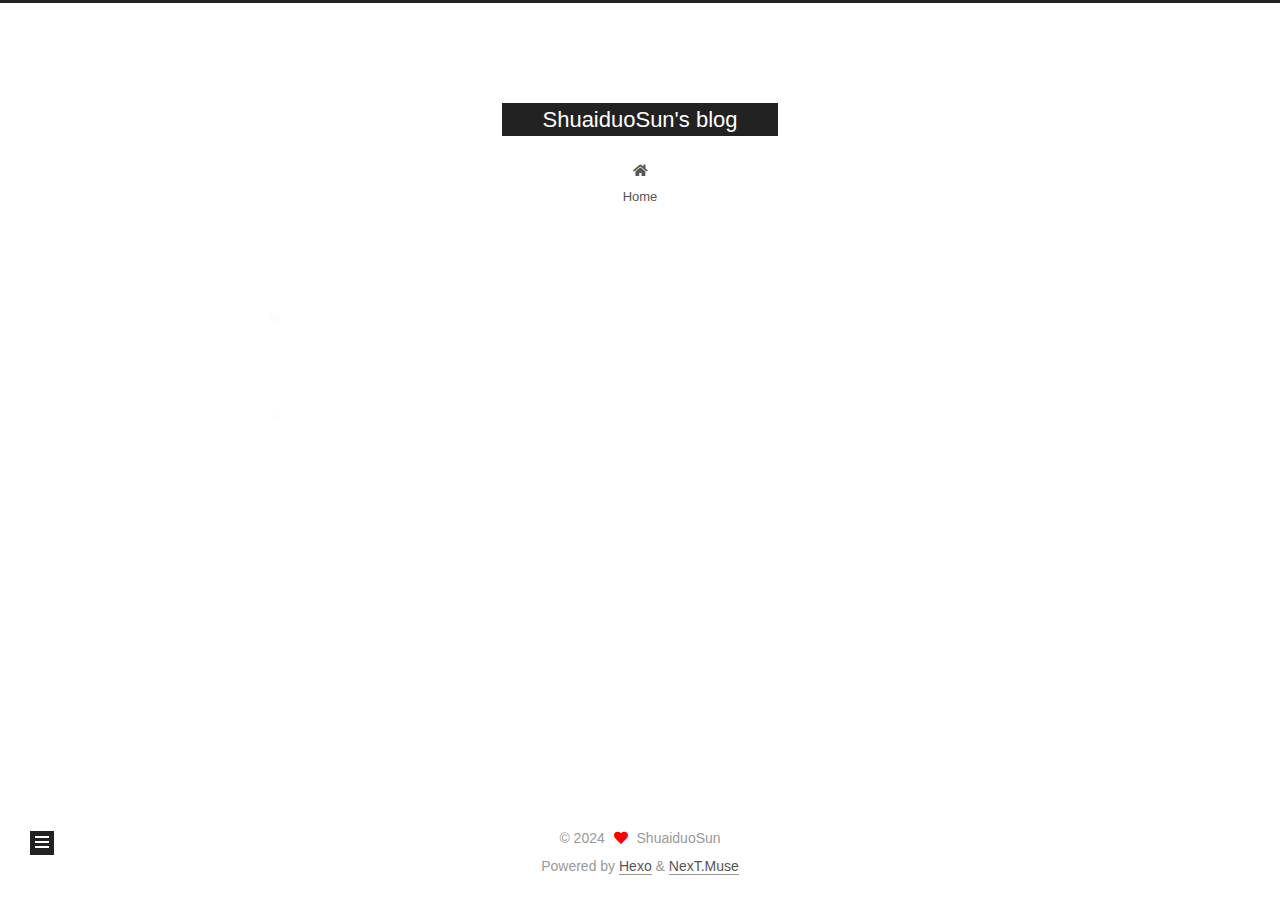
<file: archives/index.html>
<!DOCTYPE html>
<html lang="en">
<head>
  <meta charset="UTF-8">
<meta name="viewport" content="width=device-width, initial-scale=1, maximum-scale=2">
<meta name="theme-color" content="#222">
<meta name="generator" content="Hexo 7.2.0">
  <link rel="apple-touch-icon" sizes="180x180" href="/images/apple-touch-icon-next.png">
  <link rel="icon" type="image/png" sizes="32x32" href="/images/favicon-32x32-next.png">
  <link rel="icon" type="image/png" sizes="16x16" href="/images/favicon-16x16-next.png">
  <link rel="mask-icon" href="/images/logo.svg" color="#222">

<link rel="stylesheet" href="/css/main.css">


<link rel="stylesheet" href="/lib/font-awesome/css/all.min.css">

<script id="hexo-configurations">
    var NexT = window.NexT || {};
    var CONFIG = {"hostname":"example.com","root":"/","scheme":"Muse","version":"7.8.0","exturl":false,"sidebar":{"position":"left","display":"post","padding":18,"offset":12,"onmobile":false},"copycode":{"enable":false,"show_result":false,"style":null},"back2top":{"enable":true,"sidebar":false,"scrollpercent":false},"bookmark":{"enable":false,"color":"#222","save":"auto"},"fancybox":false,"mediumzoom":false,"lazyload":false,"pangu":false,"comments":{"style":"tabs","active":null,"storage":true,"lazyload":false,"nav":null},"algolia":{"hits":{"per_page":10},"labels":{"input_placeholder":"Search for Posts","hits_empty":"We didn't find any results for the search: ${query}","hits_stats":"${hits} results found in ${time} ms"}},"localsearch":{"enable":false,"trigger":"auto","top_n_per_article":1,"unescape":false,"preload":false},"motion":{"enable":true,"async":false,"transition":{"post_block":"fadeIn","post_header":"slideDownIn","post_body":"slideDownIn","coll_header":"slideLeftIn","sidebar":"slideUpIn"}}};
  </script>

  <meta property="og:type" content="website">
<meta property="og:title" content="ShuaiduoSun&#39;s blog">
<meta property="og:url" content="http://example.com/archives/index.html">
<meta property="og:site_name" content="ShuaiduoSun&#39;s blog">
<meta property="og:locale" content="en_US">
<meta property="article:author" content="ShuaiduoSun">
<meta name="twitter:card" content="summary">

<link rel="canonical" href="http://example.com/archives/">


<script id="page-configurations">
  // https://hexo.io/docs/variables.html
  CONFIG.page = {
    sidebar: "",
    isHome : false,
    isPost : false,
    lang   : 'en'
  };
</script>

  <title>Archive | ShuaiduoSun's blog</title>
  






  <noscript>
  <style>
  .use-motion .brand,
  .use-motion .menu-item,
  .sidebar-inner,
  .use-motion .post-block,
  .use-motion .pagination,
  .use-motion .comments,
  .use-motion .post-header,
  .use-motion .post-body,
  .use-motion .collection-header { opacity: initial; }

  .use-motion .site-title,
  .use-motion .site-subtitle {
    opacity: initial;
    top: initial;
  }

  .use-motion .logo-line-before i { left: initial; }
  .use-motion .logo-line-after i { right: initial; }
  </style>
</noscript>

</head>

<body itemscope itemtype="http://schema.org/WebPage">
  <div class="container use-motion">
    <div class="headband"></div>

    <header class="header" itemscope itemtype="http://schema.org/WPHeader">
      <div class="header-inner"><div class="site-brand-container">
  <div class="site-nav-toggle">
    <div class="toggle" aria-label="Toggle navigation bar">
      <span class="toggle-line toggle-line-first"></span>
      <span class="toggle-line toggle-line-middle"></span>
      <span class="toggle-line toggle-line-last"></span>
    </div>
  </div>

  <div class="site-meta">

    <a href="/" class="brand" rel="start">
      <span class="logo-line-before"><i></i></span>
      <h1 class="site-title">ShuaiduoSun's blog</h1>
      <span class="logo-line-after"><i></i></span>
    </a>
  </div>

  <div class="site-nav-right">
    <div class="toggle popup-trigger">
    </div>
  </div>
</div>




<nav class="site-nav">
  <ul id="menu" class="main-menu menu">
        <li class="menu-item menu-item-home">

    <a href="/" rel="section"><i class="fa fa-home fa-fw"></i>Home</a>

  </li>
  </ul>
</nav>




</div>
    </header>

    
  <div class="back-to-top">
    <i class="fa fa-arrow-up"></i>
    <span>0%</span>
  </div>


    <main class="main">
      <div class="main-inner">
        <div class="content-wrap">
          

          <div class="content archive">
            

  
  
  
  <div class="post-block">
    <div class="posts-collapse">
      <div class="collection-title">
        <span class="collection-header">Um..! 1 post. Keep on posting.</span>
      </div>

      
    <div class="collection-year">
      <span class="collection-header">2024</span>
    </div>

  <article itemscope itemtype="http://schema.org/Article">
    <header class="post-header">

      <div class="post-meta">
        <time itemprop="dateCreated"
              datetime="2024-06-01T08:00:00+08:00"
              content="2024-06-01">
          06-01
        </time>
      </div>

      <div class="post-title">
          <a class="post-title-link" href="/2024/06/01/display/" itemprop="url">
            <span itemprop="name">Work Display</span>
          </a>
      </div>

    </header>
  </article>


    </div>
  </div>
  
  
  

  



          </div>
          

<script>
  window.addEventListener('tabs:register', () => {
    let { activeClass } = CONFIG.comments;
    if (CONFIG.comments.storage) {
      activeClass = localStorage.getItem('comments_active') || activeClass;
    }
    if (activeClass) {
      let activeTab = document.querySelector(`a[href="#comment-${activeClass}"]`);
      if (activeTab) {
        activeTab.click();
      }
    }
  });
  if (CONFIG.comments.storage) {
    window.addEventListener('tabs:click', event => {
      if (!event.target.matches('.tabs-comment .tab-content .tab-pane')) return;
      let commentClass = event.target.classList[1];
      localStorage.setItem('comments_active', commentClass);
    });
  }
</script>

        </div>
          
  
  <div class="toggle sidebar-toggle">
    <span class="toggle-line toggle-line-first"></span>
    <span class="toggle-line toggle-line-middle"></span>
    <span class="toggle-line toggle-line-last"></span>
  </div>

  <aside class="sidebar">
    <div class="sidebar-inner">

      <ul class="sidebar-nav motion-element">
        <li class="sidebar-nav-toc">
          Table of Contents
        </li>
        <li class="sidebar-nav-overview">
          Overview
        </li>
      </ul>

      <!--noindex-->
      <div class="post-toc-wrap sidebar-panel">
      </div>
      <!--/noindex-->

      <div class="site-overview-wrap sidebar-panel">
        <div class="site-author motion-element" itemprop="author" itemscope itemtype="http://schema.org/Person">
  <p class="site-author-name" itemprop="name">ShuaiduoSun</p>
  <div class="site-description" itemprop="description"></div>
</div>
<div class="site-state-wrap motion-element">
  <nav class="site-state">
      <div class="site-state-item site-state-posts">
          <a href="/archives">
          <span class="site-state-item-count">1</span>
          <span class="site-state-item-name">posts</span>
        </a>
      </div>
  </nav>
</div>



      </div>

    </div>
  </aside>
  <div id="sidebar-dimmer"></div>


      </div>
    </main>

    <footer class="footer">
      <div class="footer-inner">
        

        

<div class="copyright">
  
  &copy; 
  <span itemprop="copyrightYear">2024</span>
  <span class="with-love">
    <i class="fa fa-heart"></i>
  </span>
  <span class="author" itemprop="copyrightHolder">ShuaiduoSun</span>
</div>
  <div class="powered-by">Powered by <a href="https://hexo.io/" class="theme-link" rel="noopener" target="_blank">Hexo</a> & <a href="https://muse.theme-next.org/" class="theme-link" rel="noopener" target="_blank">NexT.Muse</a>
  </div>

        








      </div>
    </footer>
  </div>

  
  <script src="/lib/anime.min.js"></script>
  <script src="/lib/velocity/velocity.min.js"></script>
  <script src="/lib/velocity/velocity.ui.min.js"></script>

<script src="/js/utils.js"></script>

<script src="/js/motion.js"></script>


<script src="/js/schemes/muse.js"></script>


<script src="/js/next-boot.js"></script>




  















  

  

</body>
</html>
</file>
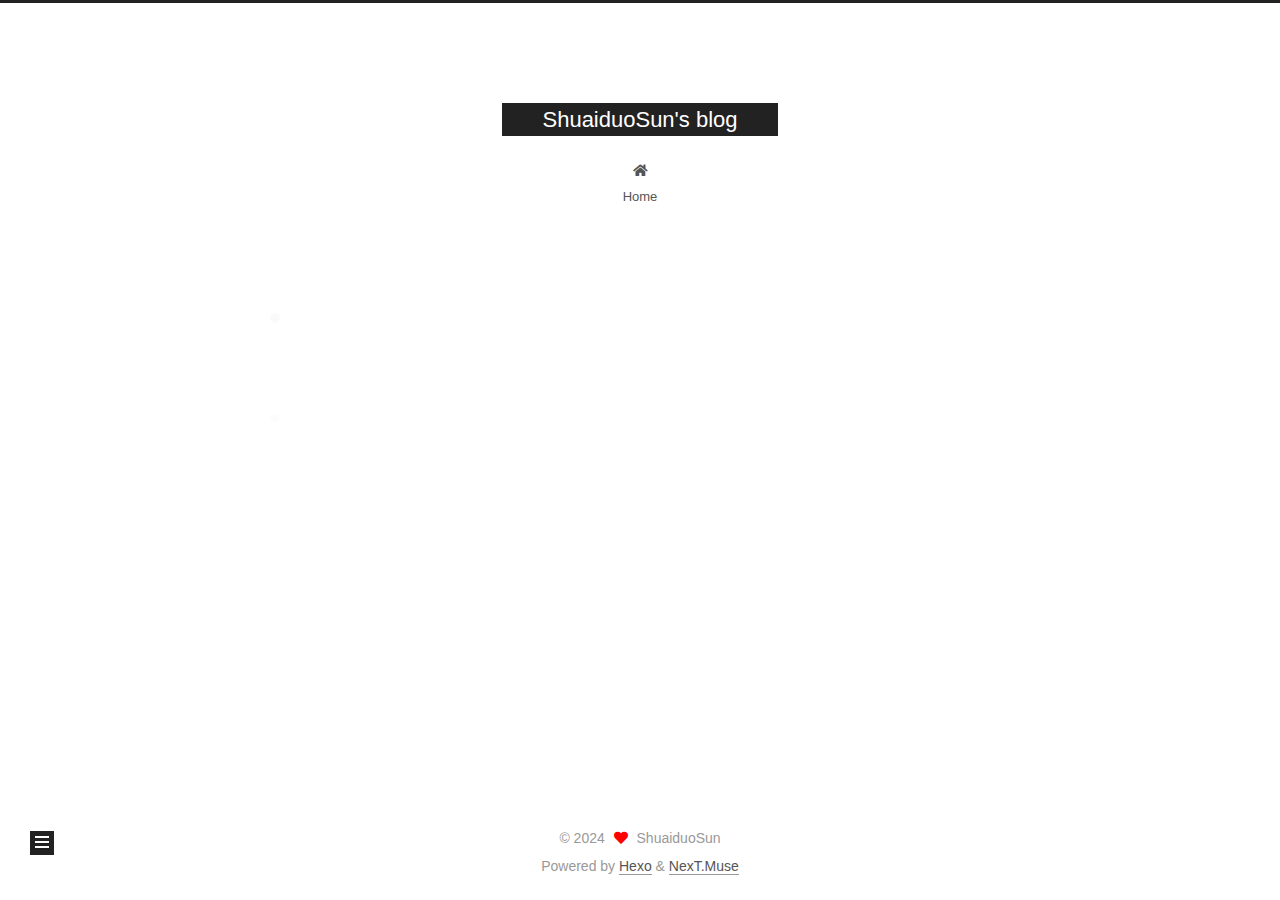
<file: archives/2024/index.html>
<!DOCTYPE html>
<html lang="en">
<head>
  <meta charset="UTF-8">
<meta name="viewport" content="width=device-width, initial-scale=1, maximum-scale=2">
<meta name="theme-color" content="#222">
<meta name="generator" content="Hexo 7.2.0">
  <link rel="apple-touch-icon" sizes="180x180" href="/images/apple-touch-icon-next.png">
  <link rel="icon" type="image/png" sizes="32x32" href="/images/favicon-32x32-next.png">
  <link rel="icon" type="image/png" sizes="16x16" href="/images/favicon-16x16-next.png">
  <link rel="mask-icon" href="/images/logo.svg" color="#222">

<link rel="stylesheet" href="/css/main.css">


<link rel="stylesheet" href="/lib/font-awesome/css/all.min.css">

<script id="hexo-configurations">
    var NexT = window.NexT || {};
    var CONFIG = {"hostname":"example.com","root":"/","scheme":"Muse","version":"7.8.0","exturl":false,"sidebar":{"position":"left","display":"post","padding":18,"offset":12,"onmobile":false},"copycode":{"enable":false,"show_result":false,"style":null},"back2top":{"enable":true,"sidebar":false,"scrollpercent":false},"bookmark":{"enable":false,"color":"#222","save":"auto"},"fancybox":false,"mediumzoom":false,"lazyload":false,"pangu":false,"comments":{"style":"tabs","active":null,"storage":true,"lazyload":false,"nav":null},"algolia":{"hits":{"per_page":10},"labels":{"input_placeholder":"Search for Posts","hits_empty":"We didn't find any results for the search: ${query}","hits_stats":"${hits} results found in ${time} ms"}},"localsearch":{"enable":false,"trigger":"auto","top_n_per_article":1,"unescape":false,"preload":false},"motion":{"enable":true,"async":false,"transition":{"post_block":"fadeIn","post_header":"slideDownIn","post_body":"slideDownIn","coll_header":"slideLeftIn","sidebar":"slideUpIn"}}};
  </script>

  <meta property="og:type" content="website">
<meta property="og:title" content="ShuaiduoSun&#39;s blog">
<meta property="og:url" content="http://example.com/archives/2024/index.html">
<meta property="og:site_name" content="ShuaiduoSun&#39;s blog">
<meta property="og:locale" content="en_US">
<meta property="article:author" content="ShuaiduoSun">
<meta name="twitter:card" content="summary">

<link rel="canonical" href="http://example.com/archives/2024/">


<script id="page-configurations">
  // https://hexo.io/docs/variables.html
  CONFIG.page = {
    sidebar: "",
    isHome : false,
    isPost : false,
    lang   : 'en'
  };
</script>

  <title>Archive | ShuaiduoSun's blog</title>
  






  <noscript>
  <style>
  .use-motion .brand,
  .use-motion .menu-item,
  .sidebar-inner,
  .use-motion .post-block,
  .use-motion .pagination,
  .use-motion .comments,
  .use-motion .post-header,
  .use-motion .post-body,
  .use-motion .collection-header { opacity: initial; }

  .use-motion .site-title,
  .use-motion .site-subtitle {
    opacity: initial;
    top: initial;
  }

  .use-motion .logo-line-before i { left: initial; }
  .use-motion .logo-line-after i { right: initial; }
  </style>
</noscript>

</head>

<body itemscope itemtype="http://schema.org/WebPage">
  <div class="container use-motion">
    <div class="headband"></div>

    <header class="header" itemscope itemtype="http://schema.org/WPHeader">
      <div class="header-inner"><div class="site-brand-container">
  <div class="site-nav-toggle">
    <div class="toggle" aria-label="Toggle navigation bar">
      <span class="toggle-line toggle-line-first"></span>
      <span class="toggle-line toggle-line-middle"></span>
      <span class="toggle-line toggle-line-last"></span>
    </div>
  </div>

  <div class="site-meta">

    <a href="/" class="brand" rel="start">
      <span class="logo-line-before"><i></i></span>
      <h1 class="site-title">ShuaiduoSun's blog</h1>
      <span class="logo-line-after"><i></i></span>
    </a>
  </div>

  <div class="site-nav-right">
    <div class="toggle popup-trigger">
    </div>
  </div>
</div>




<nav class="site-nav">
  <ul id="menu" class="main-menu menu">
        <li class="menu-item menu-item-home">

    <a href="/" rel="section"><i class="fa fa-home fa-fw"></i>Home</a>

  </li>
  </ul>
</nav>




</div>
    </header>

    
  <div class="back-to-top">
    <i class="fa fa-arrow-up"></i>
    <span>0%</span>
  </div>


    <main class="main">
      <div class="main-inner">
        <div class="content-wrap">
          

          <div class="content archive">
            

  
  
  
  <div class="post-block">
    <div class="posts-collapse">
      <div class="collection-title">
        <span class="collection-header">Um..! 1 post. Keep on posting.</span>
      </div>

      
    <div class="collection-year">
      <span class="collection-header">2024</span>
    </div>

  <article itemscope itemtype="http://schema.org/Article">
    <header class="post-header">

      <div class="post-meta">
        <time itemprop="dateCreated"
              datetime="2024-06-01T08:00:00+08:00"
              content="2024-06-01">
          06-01
        </time>
      </div>

      <div class="post-title">
          <a class="post-title-link" href="/2024/06/01/display/" itemprop="url">
            <span itemprop="name">Work Display</span>
          </a>
      </div>

    </header>
  </article>


    </div>
  </div>
  
  
  

  



          </div>
          

<script>
  window.addEventListener('tabs:register', () => {
    let { activeClass } = CONFIG.comments;
    if (CONFIG.comments.storage) {
      activeClass = localStorage.getItem('comments_active') || activeClass;
    }
    if (activeClass) {
      let activeTab = document.querySelector(`a[href="#comment-${activeClass}"]`);
      if (activeTab) {
        activeTab.click();
      }
    }
  });
  if (CONFIG.comments.storage) {
    window.addEventListener('tabs:click', event => {
      if (!event.target.matches('.tabs-comment .tab-content .tab-pane')) return;
      let commentClass = event.target.classList[1];
      localStorage.setItem('comments_active', commentClass);
    });
  }
</script>

        </div>
          
  
  <div class="toggle sidebar-toggle">
    <span class="toggle-line toggle-line-first"></span>
    <span class="toggle-line toggle-line-middle"></span>
    <span class="toggle-line toggle-line-last"></span>
  </div>

  <aside class="sidebar">
    <div class="sidebar-inner">

      <ul class="sidebar-nav motion-element">
        <li class="sidebar-nav-toc">
          Table of Contents
        </li>
        <li class="sidebar-nav-overview">
          Overview
        </li>
      </ul>

      <!--noindex-->
      <div class="post-toc-wrap sidebar-panel">
      </div>
      <!--/noindex-->

      <div class="site-overview-wrap sidebar-panel">
        <div class="site-author motion-element" itemprop="author" itemscope itemtype="http://schema.org/Person">
  <p class="site-author-name" itemprop="name">ShuaiduoSun</p>
  <div class="site-description" itemprop="description"></div>
</div>
<div class="site-state-wrap motion-element">
  <nav class="site-state">
      <div class="site-state-item site-state-posts">
          <a href="/archives">
          <span class="site-state-item-count">1</span>
          <span class="site-state-item-name">posts</span>
        </a>
      </div>
  </nav>
</div>



      </div>

    </div>
  </aside>
  <div id="sidebar-dimmer"></div>


      </div>
    </main>

    <footer class="footer">
      <div class="footer-inner">
        

        

<div class="copyright">
  
  &copy; 
  <span itemprop="copyrightYear">2024</span>
  <span class="with-love">
    <i class="fa fa-heart"></i>
  </span>
  <span class="author" itemprop="copyrightHolder">ShuaiduoSun</span>
</div>
  <div class="powered-by">Powered by <a href="https://hexo.io/" class="theme-link" rel="noopener" target="_blank">Hexo</a> & <a href="https://muse.theme-next.org/" class="theme-link" rel="noopener" target="_blank">NexT.Muse</a>
  </div>

        








      </div>
    </footer>
  </div>

  
  <script src="/lib/anime.min.js"></script>
  <script src="/lib/velocity/velocity.min.js"></script>
  <script src="/lib/velocity/velocity.ui.min.js"></script>

<script src="/js/utils.js"></script>

<script src="/js/motion.js"></script>


<script src="/js/schemes/muse.js"></script>


<script src="/js/next-boot.js"></script>




  















  

  

</body>
</html>
</file>
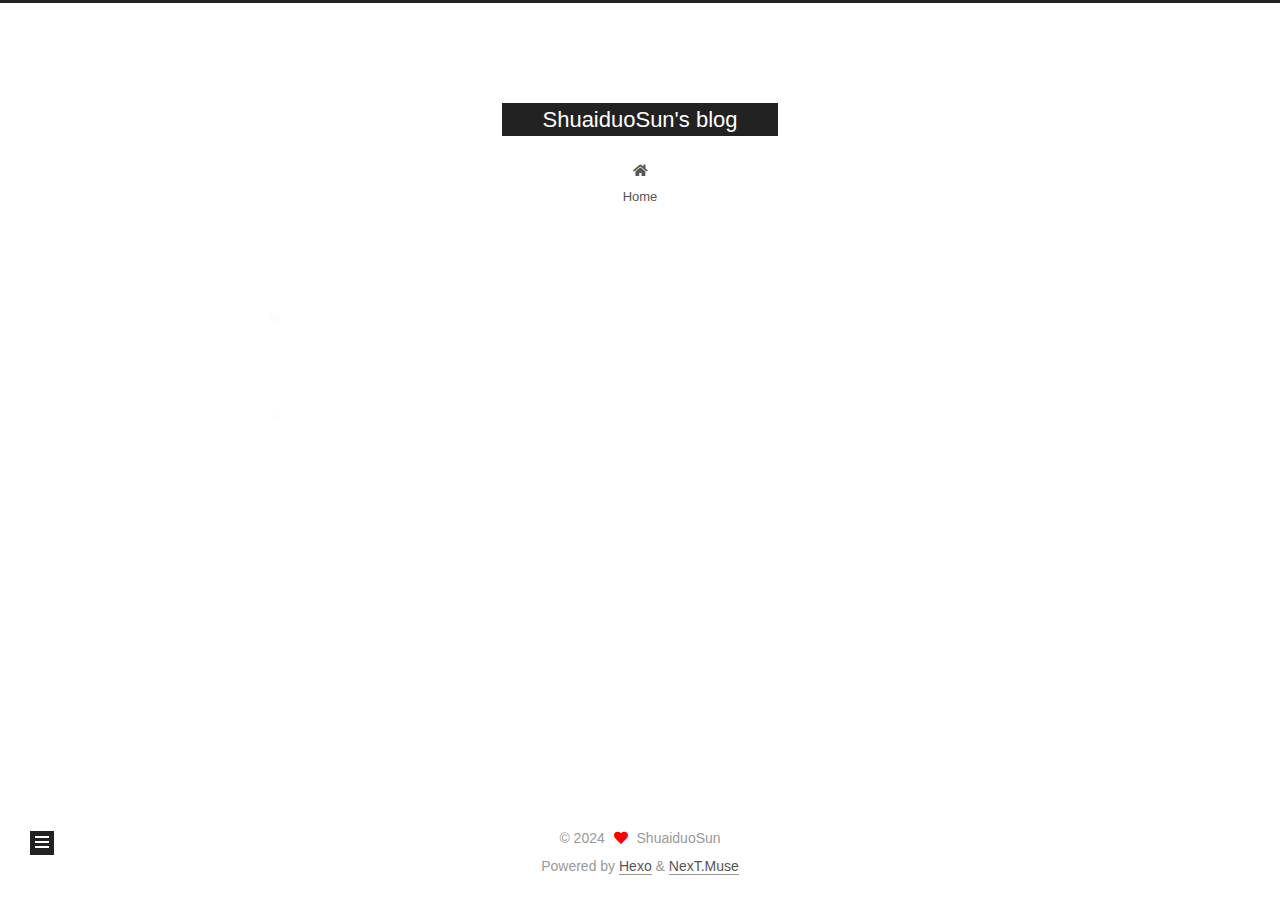
<file: archives/2024/06/index.html>
<!DOCTYPE html>
<html lang="en">
<head>
  <meta charset="UTF-8">
<meta name="viewport" content="width=device-width, initial-scale=1, maximum-scale=2">
<meta name="theme-color" content="#222">
<meta name="generator" content="Hexo 7.2.0">
  <link rel="apple-touch-icon" sizes="180x180" href="/images/apple-touch-icon-next.png">
  <link rel="icon" type="image/png" sizes="32x32" href="/images/favicon-32x32-next.png">
  <link rel="icon" type="image/png" sizes="16x16" href="/images/favicon-16x16-next.png">
  <link rel="mask-icon" href="/images/logo.svg" color="#222">

<link rel="stylesheet" href="/css/main.css">


<link rel="stylesheet" href="/lib/font-awesome/css/all.min.css">

<script id="hexo-configurations">
    var NexT = window.NexT || {};
    var CONFIG = {"hostname":"example.com","root":"/","scheme":"Muse","version":"7.8.0","exturl":false,"sidebar":{"position":"left","display":"post","padding":18,"offset":12,"onmobile":false},"copycode":{"enable":false,"show_result":false,"style":null},"back2top":{"enable":true,"sidebar":false,"scrollpercent":false},"bookmark":{"enable":false,"color":"#222","save":"auto"},"fancybox":false,"mediumzoom":false,"lazyload":false,"pangu":false,"comments":{"style":"tabs","active":null,"storage":true,"lazyload":false,"nav":null},"algolia":{"hits":{"per_page":10},"labels":{"input_placeholder":"Search for Posts","hits_empty":"We didn't find any results for the search: ${query}","hits_stats":"${hits} results found in ${time} ms"}},"localsearch":{"enable":false,"trigger":"auto","top_n_per_article":1,"unescape":false,"preload":false},"motion":{"enable":true,"async":false,"transition":{"post_block":"fadeIn","post_header":"slideDownIn","post_body":"slideDownIn","coll_header":"slideLeftIn","sidebar":"slideUpIn"}}};
  </script>

  <meta property="og:type" content="website">
<meta property="og:title" content="ShuaiduoSun&#39;s blog">
<meta property="og:url" content="http://example.com/archives/2024/06/index.html">
<meta property="og:site_name" content="ShuaiduoSun&#39;s blog">
<meta property="og:locale" content="en_US">
<meta property="article:author" content="ShuaiduoSun">
<meta name="twitter:card" content="summary">

<link rel="canonical" href="http://example.com/archives/2024/06/">


<script id="page-configurations">
  // https://hexo.io/docs/variables.html
  CONFIG.page = {
    sidebar: "",
    isHome : false,
    isPost : false,
    lang   : 'en'
  };
</script>

  <title>Archive | ShuaiduoSun's blog</title>
  






  <noscript>
  <style>
  .use-motion .brand,
  .use-motion .menu-item,
  .sidebar-inner,
  .use-motion .post-block,
  .use-motion .pagination,
  .use-motion .comments,
  .use-motion .post-header,
  .use-motion .post-body,
  .use-motion .collection-header { opacity: initial; }

  .use-motion .site-title,
  .use-motion .site-subtitle {
    opacity: initial;
    top: initial;
  }

  .use-motion .logo-line-before i { left: initial; }
  .use-motion .logo-line-after i { right: initial; }
  </style>
</noscript>

</head>

<body itemscope itemtype="http://schema.org/WebPage">
  <div class="container use-motion">
    <div class="headband"></div>

    <header class="header" itemscope itemtype="http://schema.org/WPHeader">
      <div class="header-inner"><div class="site-brand-container">
  <div class="site-nav-toggle">
    <div class="toggle" aria-label="Toggle navigation bar">
      <span class="toggle-line toggle-line-first"></span>
      <span class="toggle-line toggle-line-middle"></span>
      <span class="toggle-line toggle-line-last"></span>
    </div>
  </div>

  <div class="site-meta">

    <a href="/" class="brand" rel="start">
      <span class="logo-line-before"><i></i></span>
      <h1 class="site-title">ShuaiduoSun's blog</h1>
      <span class="logo-line-after"><i></i></span>
    </a>
  </div>

  <div class="site-nav-right">
    <div class="toggle popup-trigger">
    </div>
  </div>
</div>




<nav class="site-nav">
  <ul id="menu" class="main-menu menu">
        <li class="menu-item menu-item-home">

    <a href="/" rel="section"><i class="fa fa-home fa-fw"></i>Home</a>

  </li>
  </ul>
</nav>




</div>
    </header>

    
  <div class="back-to-top">
    <i class="fa fa-arrow-up"></i>
    <span>0%</span>
  </div>


    <main class="main">
      <div class="main-inner">
        <div class="content-wrap">
          

          <div class="content archive">
            

  
  
  
  <div class="post-block">
    <div class="posts-collapse">
      <div class="collection-title">
        <span class="collection-header">Um..! 1 post. Keep on posting.</span>
      </div>

      
    <div class="collection-year">
      <span class="collection-header">2024</span>
    </div>

  <article itemscope itemtype="http://schema.org/Article">
    <header class="post-header">

      <div class="post-meta">
        <time itemprop="dateCreated"
              datetime="2024-06-01T08:00:00+08:00"
              content="2024-06-01">
          06-01
        </time>
      </div>

      <div class="post-title">
          <a class="post-title-link" href="/2024/06/01/display/" itemprop="url">
            <span itemprop="name">Work Display</span>
          </a>
      </div>

    </header>
  </article>


    </div>
  </div>
  
  
  

  



          </div>
          

<script>
  window.addEventListener('tabs:register', () => {
    let { activeClass } = CONFIG.comments;
    if (CONFIG.comments.storage) {
      activeClass = localStorage.getItem('comments_active') || activeClass;
    }
    if (activeClass) {
      let activeTab = document.querySelector(`a[href="#comment-${activeClass}"]`);
      if (activeTab) {
        activeTab.click();
      }
    }
  });
  if (CONFIG.comments.storage) {
    window.addEventListener('tabs:click', event => {
      if (!event.target.matches('.tabs-comment .tab-content .tab-pane')) return;
      let commentClass = event.target.classList[1];
      localStorage.setItem('comments_active', commentClass);
    });
  }
</script>

        </div>
          
  
  <div class="toggle sidebar-toggle">
    <span class="toggle-line toggle-line-first"></span>
    <span class="toggle-line toggle-line-middle"></span>
    <span class="toggle-line toggle-line-last"></span>
  </div>

  <aside class="sidebar">
    <div class="sidebar-inner">

      <ul class="sidebar-nav motion-element">
        <li class="sidebar-nav-toc">
          Table of Contents
        </li>
        <li class="sidebar-nav-overview">
          Overview
        </li>
      </ul>

      <!--noindex-->
      <div class="post-toc-wrap sidebar-panel">
      </div>
      <!--/noindex-->

      <div class="site-overview-wrap sidebar-panel">
        <div class="site-author motion-element" itemprop="author" itemscope itemtype="http://schema.org/Person">
  <p class="site-author-name" itemprop="name">ShuaiduoSun</p>
  <div class="site-description" itemprop="description"></div>
</div>
<div class="site-state-wrap motion-element">
  <nav class="site-state">
      <div class="site-state-item site-state-posts">
          <a href="/archives">
          <span class="site-state-item-count">1</span>
          <span class="site-state-item-name">posts</span>
        </a>
      </div>
  </nav>
</div>



      </div>

    </div>
  </aside>
  <div id="sidebar-dimmer"></div>


      </div>
    </main>

    <footer class="footer">
      <div class="footer-inner">
        

        

<div class="copyright">
  
  &copy; 
  <span itemprop="copyrightYear">2024</span>
  <span class="with-love">
    <i class="fa fa-heart"></i>
  </span>
  <span class="author" itemprop="copyrightHolder">ShuaiduoSun</span>
</div>
  <div class="powered-by">Powered by <a href="https://hexo.io/" class="theme-link" rel="noopener" target="_blank">Hexo</a> & <a href="https://muse.theme-next.org/" class="theme-link" rel="noopener" target="_blank">NexT.Muse</a>
  </div>

        








      </div>
    </footer>
  </div>

  
  <script src="/lib/anime.min.js"></script>
  <script src="/lib/velocity/velocity.min.js"></script>
  <script src="/lib/velocity/velocity.ui.min.js"></script>

<script src="/js/utils.js"></script>

<script src="/js/motion.js"></script>


<script src="/js/schemes/muse.js"></script>


<script src="/js/next-boot.js"></script>




  















  

  

</body>
</html>
</file>
<file: css/main.css>
:root {
  --body-bg-color: #fff;
  --content-bg-color: #fff;
  --card-bg-color: #f5f5f5;
  --text-color: #555;
  --blockquote-color: #666;
  --link-color: #555;
  --link-hover-color: #222;
  --brand-color: #fff;
  --brand-hover-color: #fff;
  --table-row-odd-bg-color: #f9f9f9;
  --table-row-hover-bg-color: #f5f5f5;
  --menu-item-bg-color: #f5f5f5;
  --btn-default-bg: #222;
  --btn-default-color: #fff;
  --btn-default-border-color: #222;
  --btn-default-hover-bg: #fff;
  --btn-default-hover-color: #222;
  --btn-default-hover-border-color: #222;
}
html {
  line-height: 1.15; /* 1 */
  -webkit-text-size-adjust: 100%; /* 2 */
}
body {
  margin: 0;
}
main {
  display: block;
}
h1 {
  font-size: 2em;
  margin: 0.67em 0;
}
hr {
  box-sizing: content-box; /* 1 */
  height: 0; /* 1 */
  overflow: visible; /* 2 */
}
pre {
  font-family: monospace, monospace; /* 1 */
  font-size: 1em; /* 2 */
}
a {
  background: transparent;
}
abbr[title] {
  border-bottom: none; /* 1 */
  text-decoration: underline; /* 2 */
  text-decoration: underline dotted; /* 2 */
}
b,
strong {
  font-weight: bolder;
}
code,
kbd,
samp {
  font-family: monospace, monospace; /* 1 */
  font-size: 1em; /* 2 */
}
small {
  font-size: 80%;
}
sub,
sup {
  font-size: 75%;
  line-height: 0;
  position: relative;
  vertical-align: baseline;
}
sub {
  bottom: -0.25em;
}
sup {
  top: -0.5em;
}
img {
  border-style: none;
}
button,
input,
optgroup,
select,
textarea {
  font-family: inherit; /* 1 */
  font-size: 100%; /* 1 */
  line-height: 1.15; /* 1 */
  margin: 0; /* 2 */
}
button,
input {
/* 1 */
  overflow: visible;
}
button,
select {
/* 1 */
  text-transform: none;
}
button,
[type='button'],
[type='reset'],
[type='submit'] {
  -webkit-appearance: button;
}
button::-moz-focus-inner,
[type='button']::-moz-focus-inner,
[type='reset']::-moz-focus-inner,
[type='submit']::-moz-focus-inner {
  border-style: none;
  padding: 0;
}
button:-moz-focusring,
[type='button']:-moz-focusring,
[type='reset']:-moz-focusring,
[type='submit']:-moz-focusring {
  outline: 1px dotted ButtonText;
}
fieldset {
  padding: 0.35em 0.75em 0.625em;
}
legend {
  box-sizing: border-box; /* 1 */
  color: inherit; /* 2 */
  display: table; /* 1 */
  max-width: 100%; /* 1 */
  padding: 0; /* 3 */
  white-space: normal; /* 1 */
}
progress {
  vertical-align: baseline;
}
textarea {
  overflow: auto;
}
[type='checkbox'],
[type='radio'] {
  box-sizing: border-box; /* 1 */
  padding: 0; /* 2 */
}
[type='number']::-webkit-inner-spin-button,
[type='number']::-webkit-outer-spin-button {
  height: auto;
}
[type='search'] {
  outline-offset: -2px; /* 2 */
  -webkit-appearance: textfield; /* 1 */
}
[type='search']::-webkit-search-decoration {
  -webkit-appearance: none;
}
::-webkit-file-upload-button {
  font: inherit; /* 2 */
  -webkit-appearance: button; /* 1 */
}
details {
  display: block;
}
summary {
  display: list-item;
}
template {
  display: none;
}
[hidden] {
  display: none;
}
::selection {
  background: #262a30;
  color: #eee;
}
html,
body {
  height: 100%;
}
body {
  background: var(--body-bg-color);
  color: var(--text-color);
  font-family: 'Lato', "PingFang SC", "Microsoft YaHei", sans-serif;
  font-size: 1em;
  line-height: 2;
}
@media (max-width: 991px) {
  body {
    padding-left: 0 !important;
    padding-right: 0 !important;
  }
}
h1,
h2,
h3,
h4,
h5,
h6 {
  font-family: 'Lato', "PingFang SC", "Microsoft YaHei", sans-serif;
  font-weight: bold;
  line-height: 1.5;
  margin: 20px 0 15px;
}
h1 {
  font-size: 1.5em;
}
h2 {
  font-size: 1.375em;
}
h3 {
  font-size: 1.25em;
}
h4 {
  font-size: 1.125em;
}
h5 {
  font-size: 1em;
}
h6 {
  font-size: 0.875em;
}
p {
  margin: 0 0 20px 0;
}
a,
span.exturl {
  border-bottom: 1px solid #999;
  color: var(--link-color);
  outline: 0;
  text-decoration: none;
  overflow-wrap: break-word;
  word-wrap: break-word;
  cursor: pointer;
}
a:hover,
span.exturl:hover {
  border-bottom-color: var(--link-hover-color);
  color: var(--link-hover-color);
}
iframe,
img,
video {
  display: block;
  margin-left: auto;
  margin-right: auto;
  max-width: 100%;
}
hr {
  background-image: repeating-linear-gradient(-45deg, #ddd, #ddd 4px, transparent 4px, transparent 8px);
  border: 0;
  height: 3px;
  margin: 40px 0;
}
blockquote {
  border-left: 4px solid #ddd;
  color: var(--blockquote-color);
  margin: 0;
  padding: 0 15px;
}
blockquote cite::before {
  content: '-';
  padding: 0 5px;
}
dt {
  font-weight: bold;
}
dd {
  margin: 0;
  padding: 0;
}
kbd {
  background-color: #f5f5f5;
  background-image: linear-gradient(#eee, #fff, #eee);
  border: 1px solid #ccc;
  border-radius: 0.2em;
  box-shadow: 0.1em 0.1em 0.2em rgba(0,0,0,0.1);
  color: #555;
  font-family: inherit;
  padding: 0.1em 0.3em;
  white-space: nowrap;
}
.table-container {
  overflow: auto;
}
table {
  border-collapse: collapse;
  border-spacing: 0;
  font-size: 0.875em;
  margin: 0 0 20px 0;
  width: 100%;
}
tbody tr:nth-of-type(odd) {
  background: var(--table-row-odd-bg-color);
}
tbody tr:hover {
  background: var(--table-row-hover-bg-color);
}
caption,
th,
td {
  font-weight: normal;
  padding: 8px;
  vertical-align: middle;
}
th,
td {
  border: 1px solid #ddd;
  border-bottom: 3px solid #ddd;
}
th {
  font-weight: 700;
  padding-bottom: 10px;
}
td {
  border-bottom-width: 1px;
}
.btn {
  background: var(--btn-default-bg);
  border: 2px solid var(--btn-default-border-color);
  border-radius: 0;
  color: var(--btn-default-color);
  display: inline-block;
  font-size: 0.875em;
  line-height: 2;
  padding: 0 20px;
  text-decoration: none;
  transition-property: background-color;
  transition-delay: 0s;
  transition-duration: 0.2s;
  transition-timing-function: ease-in-out;
}
.btn:hover {
  background: var(--btn-default-hover-bg);
  border-color: var(--btn-default-hover-border-color);
  color: var(--btn-default-hover-color);
}
.btn + .btn {
  margin: 0 0 8px 8px;
}
.btn .fa-fw {
  text-align: left;
  width: 1.285714285714286em;
}
.toggle {
  line-height: 0;
}
.toggle .toggle-line {
  background: #fff;
  display: inline-block;
  height: 2px;
  left: 0;
  position: relative;
  top: 0;
  transition: all 0.4s;
  vertical-align: top;
  width: 100%;
}
.toggle .toggle-line:not(:first-child) {
  margin-top: 3px;
}
.toggle.toggle-arrow .toggle-line-first {
  left: 50%;
  top: 2px;
  transform: rotate(45deg);
  width: 50%;
}
.toggle.toggle-arrow .toggle-line-middle {
  left: 2px;
  width: 90%;
}
.toggle.toggle-arrow .toggle-line-last {
  left: 50%;
  top: -2px;
  transform: rotate(-45deg);
  width: 50%;
}
.toggle.toggle-close .toggle-line-first {
  transform: rotate(-45deg);
  top: 5px;
}
.toggle.toggle-close .toggle-line-middle {
  opacity: 0;
}
.toggle.toggle-close .toggle-line-last {
  transform: rotate(45deg);
  top: -5px;
}
.highlight,
pre {
  background: #f7f7f7;
  color: #4d4d4c;
  line-height: 1.6;
  margin: 0 auto 20px;
}
pre,
code {
  font-family: consolas, Menlo, monospace, "PingFang SC", "Microsoft YaHei";
}
code {
  background: #eee;
  border-radius: 3px;
  color: #555;
  padding: 2px 4px;
  overflow-wrap: break-word;
  word-wrap: break-word;
}
.highlight *::selection {
  background: #d6d6d6;
}
.highlight pre {
  border: 0;
  margin: 0;
  padding: 10px 0;
}
.highlight table {
  border: 0;
  margin: 0;
  width: auto;
}
.highlight td {
  border: 0;
  padding: 0;
}
.highlight figcaption {
  background: #eff2f3;
  color: #4d4d4c;
  display: flex;
  font-size: 0.875em;
  justify-content: space-between;
  line-height: 1.2;
  padding: 0.5em;
}
.highlight figcaption a {
  color: #4d4d4c;
}
.highlight figcaption a:hover {
  border-bottom-color: #4d4d4c;
}
.highlight .gutter {
  -moz-user-select: none;
  -ms-user-select: none;
  -webkit-user-select: none;
  user-select: none;
}
.highlight .gutter pre {
  background: #eff2f3;
  color: #869194;
  padding-left: 10px;
  padding-right: 10px;
  text-align: right;
}
.highlight .code pre {
  background: #f7f7f7;
  padding-left: 10px;
  width: 100%;
}
.gist table {
  width: auto;
}
.gist table td {
  border: 0;
}
pre {
  overflow: auto;
  padding: 10px;
}
pre code {
  background: none;
  color: #4d4d4c;
  font-size: 0.875em;
  padding: 0;
  text-shadow: none;
}
pre .deletion {
  background: #fdd;
}
pre .addition {
  background: #dfd;
}
pre .meta {
  color: #eab700;
  -moz-user-select: none;
  -ms-user-select: none;
  -webkit-user-select: none;
  user-select: none;
}
pre .comment {
  color: #8e908c;
}
pre .variable,
pre .attribute,
pre .tag,
pre .name,
pre .regexp,
pre .ruby .constant,
pre .xml .tag .title,
pre .xml .pi,
pre .xml .doctype,
pre .html .doctype,
pre .css .id,
pre .css .class,
pre .css .pseudo {
  color: #c82829;
}
pre .number,
pre .preprocessor,
pre .built_in,
pre .builtin-name,
pre .literal,
pre .params,
pre .constant,
pre .command {
  color: #f5871f;
}
pre .ruby .class .title,
pre .css .rules .attribute,
pre .string,
pre .symbol,
pre .value,
pre .inheritance,
pre .header,
pre .ruby .symbol,
pre .xml .cdata,
pre .special,
pre .formula {
  color: #718c00;
}
pre .title,
pre .css .hexcolor {
  color: #3e999f;
}
pre .function,
pre .python .decorator,
pre .python .title,
pre .ruby .function .title,
pre .ruby .title .keyword,
pre .perl .sub,
pre .javascript .title,
pre .coffeescript .title {
  color: #4271ae;
}
pre .keyword,
pre .javascript .function {
  color: #8959a8;
}
.blockquote-center {
  border-left: none;
  margin: 40px 0;
  padding: 0;
  position: relative;
  text-align: center;
}
.blockquote-center .fa {
  display: block;
  opacity: 0.6;
  position: absolute;
  width: 100%;
}
.blockquote-center .fa-quote-left {
  border-top: 1px solid #ccc;
  text-align: left;
  top: -20px;
}
.blockquote-center .fa-quote-right {
  border-bottom: 1px solid #ccc;
  text-align: right;
  bottom: -20px;
}
.blockquote-center p,
.blockquote-center div {
  text-align: center;
}
.post-body .group-picture img {
  margin: 0 auto;
  padding: 0 3px;
}
.group-picture-row {
  margin-bottom: 6px;
  overflow: hidden;
}
.group-picture-column {
  float: left;
  margin-bottom: 10px;
}
.post-body .label {
  color: #555;
  display: inline;
  padding: 0 2px;
}
.post-body .label.default {
  background: #f0f0f0;
}
.post-body .label.primary {
  background: #efe6f7;
}
.post-body .label.info {
  background: #e5f2f8;
}
.post-body .label.success {
  background: #e7f4e9;
}
.post-body .label.warning {
  background: #fcf6e1;
}
.post-body .label.danger {
  background: #fae8eb;
}
.post-body .tabs {
  margin-bottom: 20px;
}
.post-body .tabs,
.tabs-comment {
  display: block;
  padding-top: 10px;
  position: relative;
}
.post-body .tabs ul.nav-tabs,
.tabs-comment ul.nav-tabs {
  display: flex;
  flex-wrap: wrap;
  margin: 0;
  margin-bottom: -1px;
  padding: 0;
}
@media (max-width: 413px) {
  .post-body .tabs ul.nav-tabs,
  .tabs-comment ul.nav-tabs {
    display: block;
    margin-bottom: 5px;
  }
}
.post-body .tabs ul.nav-tabs li.tab,
.tabs-comment ul.nav-tabs li.tab {
  border-bottom: 1px solid #ddd;
  border-left: 1px solid transparent;
  border-right: 1px solid transparent;
  border-top: 3px solid transparent;
  flex-grow: 1;
  list-style-type: none;
  border-radius: 0 0 0 0;
}
@media (max-width: 413px) {
  .post-body .tabs ul.nav-tabs li.tab,
  .tabs-comment ul.nav-tabs li.tab {
    border-bottom: 1px solid transparent;
    border-left: 3px solid transparent;
    border-right: 1px solid transparent;
    border-top: 1px solid transparent;
  }
}
@media (max-width: 413px) {
  .post-body .tabs ul.nav-tabs li.tab,
  .tabs-comment ul.nav-tabs li.tab {
    border-radius: 0;
  }
}
.post-body .tabs ul.nav-tabs li.tab a,
.tabs-comment ul.nav-tabs li.tab a {
  border-bottom: initial;
  display: block;
  line-height: 1.8;
  outline: 0;
  padding: 0.25em 0.75em;
  text-align: center;
  transition-delay: 0s;
  transition-duration: 0.2s;
  transition-timing-function: ease-out;
}
.post-body .tabs ul.nav-tabs li.tab a i,
.tabs-comment ul.nav-tabs li.tab a i {
  width: 1.285714285714286em;
}
.post-body .tabs ul.nav-tabs li.tab.active,
.tabs-comment ul.nav-tabs li.tab.active {
  border-bottom: 1px solid transparent;
  border-left: 1px solid #ddd;
  border-right: 1px solid #ddd;
  border-top: 3px solid #fc6423;
}
@media (max-width: 413px) {
  .post-body .tabs ul.nav-tabs li.tab.active,
  .tabs-comment ul.nav-tabs li.tab.active {
    border-bottom: 1px solid #ddd;
    border-left: 3px solid #fc6423;
    border-right: 1px solid #ddd;
    border-top: 1px solid #ddd;
  }
}
.post-body .tabs ul.nav-tabs li.tab.active a,
.tabs-comment ul.nav-tabs li.tab.active a {
  color: var(--link-color);
  cursor: default;
}
.post-body .tabs .tab-content .tab-pane,
.tabs-comment .tab-content .tab-pane {
  border: 1px solid #ddd;
  border-top: 0;
  padding: 20px 20px 0 20px;
  border-radius: 0;
}
.post-body .tabs .tab-content .tab-pane:not(.active),
.tabs-comment .tab-content .tab-pane:not(.active) {
  display: none;
}
.post-body .tabs .tab-content .tab-pane.active,
.tabs-comment .tab-content .tab-pane.active {
  display: block;
}
.post-body .tabs .tab-content .tab-pane.active:nth-of-type(1),
.tabs-comment .tab-content .tab-pane.active:nth-of-type(1) {
  border-radius: 0 0 0 0;
}
@media (max-width: 413px) {
  .post-body .tabs .tab-content .tab-pane.active:nth-of-type(1),
  .tabs-comment .tab-content .tab-pane.active:nth-of-type(1) {
    border-radius: 0;
  }
}
.post-body .note {
  border-radius: 3px;
  margin-bottom: 20px;
  padding: 1em;
  position: relative;
  border: 1px solid #eee;
  border-left-width: 5px;
}
.post-body .note h2,
.post-body .note h3,
.post-body .note h4,
.post-body .note h5,
.post-body .note h6 {
  margin-top: 0;
  border-bottom: initial;
  margin-bottom: 0;
  padding-top: 0;
}
.post-body .note p:first-child,
.post-body .note ul:first-child,
.post-body .note ol:first-child,
.post-body .note table:first-child,
.post-body .note pre:first-child,
.post-body .note blockquote:first-child,
.post-body .note img:first-child {
  margin-top: 0;
}
.post-body .note p:last-child,
.post-body .note ul:last-child,
.post-body .note ol:last-child,
.post-body .note table:last-child,
.post-body .note pre:last-child,
.post-body .note blockquote:last-child,
.post-body .note img:last-child {
  margin-bottom: 0;
}
.post-body .note.default {
  border-left-color: #777;
}
.post-body .note.default h2,
.post-body .note.default h3,
.post-body .note.default h4,
.post-body .note.default h5,
.post-body .note.default h6 {
  color: #777;
}
.post-body .note.primary {
  border-left-color: #6f42c1;
}
.post-body .note.primary h2,
.post-body .note.primary h3,
.post-body .note.primary h4,
.post-body .note.primary h5,
.post-body .note.primary h6 {
  color: #6f42c1;
}
.post-body .note.info {
  border-left-color: #428bca;
}
.post-body .note.info h2,
.post-body .note.info h3,
.post-body .note.info h4,
.post-body .note.info h5,
.post-body .note.info h6 {
  color: #428bca;
}
.post-body .note.success {
  border-left-color: #5cb85c;
}
.post-body .note.success h2,
.post-body .note.success h3,
.post-body .note.success h4,
.post-body .note.success h5,
.post-body .note.success h6 {
  color: #5cb85c;
}
.post-body .note.warning {
  border-left-color: #f0ad4e;
}
.post-body .note.warning h2,
.post-body .note.warning h3,
.post-body .note.warning h4,
.post-body .note.warning h5,
.post-body .note.warning h6 {
  color: #f0ad4e;
}
.post-body .note.danger {
  border-left-color: #d9534f;
}
.post-body .note.danger h2,
.post-body .note.danger h3,
.post-body .note.danger h4,
.post-body .note.danger h5,
.post-body .note.danger h6 {
  color: #d9534f;
}
.pagination .prev,
.pagination .next,
.pagination .page-number,
.pagination .space {
  display: inline-block;
  margin: 0 10px;
  padding: 0 11px;
  position: relative;
  top: -1px;
}
@media (max-width: 767px) {
  .pagination .prev,
  .pagination .next,
  .pagination .page-number,
  .pagination .space {
    margin: 0 5px;
  }
}
.pagination {
  border-top: 1px solid #eee;
  margin: 120px 0 0;
  text-align: center;
}
.pagination .prev,
.pagination .next,
.pagination .page-number {
  border-bottom: 0;
  border-top: 1px solid #eee;
  transition-property: border-color;
  transition-delay: 0s;
  transition-duration: 0.2s;
  transition-timing-function: ease-in-out;
}
.pagination .prev:hover,
.pagination .next:hover,
.pagination .page-number:hover {
  border-top-color: #222;
}
.pagination .space {
  margin: 0;
  padding: 0;
}
.pagination .prev {
  margin-left: 0;
}
.pagination .next {
  margin-right: 0;
}
.pagination .page-number.current {
  background: #ccc;
  border-top-color: #ccc;
  color: #fff;
}
@media (max-width: 767px) {
  .pagination {
    border-top: none;
  }
  .pagination .prev,
  .pagination .next,
  .pagination .page-number {
    border-bottom: 1px solid #eee;
    border-top: 0;
    margin-bottom: 10px;
    padding: 0 10px;
  }
  .pagination .prev:hover,
  .pagination .next:hover,
  .pagination .page-number:hover {
    border-bottom-color: #222;
  }
}
.comments {
  margin-top: 60px;
  overflow: hidden;
}
.comment-button-group {
  display: flex;
  flex-wrap: wrap-reverse;
  justify-content: center;
  margin: 1em 0;
}
.comment-button-group .comment-button {
  margin: 0.1em 0.2em;
}
.comment-button-group .comment-button.active {
  background: var(--btn-default-hover-bg);
  border-color: var(--btn-default-hover-border-color);
  color: var(--btn-default-hover-color);
}
.comment-position {
  display: none;
}
.comment-position.active {
  display: block;
}
.tabs-comment {
  background: var(--content-bg-color);
  margin-top: 4em;
  padding-top: 0;
}
.tabs-comment .comments {
  border: 0;
  box-shadow: none;
  margin-top: 0;
  padding-top: 0;
}
.container {
  min-height: 100%;
  position: relative;
}
.main-inner {
  margin: 0 auto;
  width: 700px;
}
@media (min-width: 1200px) {
  .main-inner {
    width: 800px;
  }
}
@media (min-width: 1600px) {
  .main-inner {
    width: 900px;
  }
}
@media (max-width: 767px) {
  .content-wrap {
    padding: 0 20px;
  }
}
.header {
  background: transparent;
}
.header-inner {
  margin: 0 auto;
  width: 700px;
}
@media (min-width: 1200px) {
  .header-inner {
    width: 800px;
  }
}
@media (min-width: 1600px) {
  .header-inner {
    width: 900px;
  }
}
.site-brand-container {
  display: flex;
  flex-shrink: 0;
  padding: 0 10px;
}
.headband {
  background: #222;
  height: 3px;
}
.site-meta {
  flex-grow: 1;
  text-align: center;
}
@media (max-width: 767px) {
  .site-meta {
    text-align: center;
  }
}
.brand {
  border-bottom: none;
  color: var(--brand-color);
  display: inline-block;
  line-height: 1.375em;
  padding: 0 40px;
  position: relative;
}
.brand:hover {
  color: var(--brand-hover-color);
}
.site-title {
  font-family: 'Lato', "PingFang SC", "Microsoft YaHei", sans-serif;
  font-size: 1.375em;
  font-weight: normal;
  margin: 0;
}
.site-subtitle {
  color: #999;
  font-size: 0.8125em;
  margin: 10px 0;
}
.use-motion .brand {
  opacity: 0;
}
.use-motion .site-title,
.use-motion .site-subtitle,
.use-motion .custom-logo-image {
  opacity: 0;
  position: relative;
  top: -10px;
}
.site-nav-toggle,
.site-nav-right {
  display: none;
}
@media (max-width: 767px) {
  .site-nav-toggle,
  .site-nav-right {
    display: flex;
    flex-direction: column;
    justify-content: center;
  }
}
.site-nav-toggle .toggle,
.site-nav-right .toggle {
  color: var(--text-color);
  padding: 10px;
  width: 22px;
}
.site-nav-toggle .toggle .toggle-line,
.site-nav-right .toggle .toggle-line {
  background: var(--text-color);
  border-radius: 1px;
}
.site-nav {
  display: block;
}
@media (max-width: 767px) {
  .site-nav {
    clear: both;
    display: none;
  }
}
.site-nav.site-nav-on {
  display: block;
}
.menu {
  margin-top: 20px;
  padding-left: 0;
  text-align: center;
}
.menu-item {
  display: inline-block;
  list-style: none;
  margin: 0 10px;
}
@media (max-width: 767px) {
  .menu-item {
    display: block;
    margin-top: 10px;
  }
  .menu-item.menu-item-search {
    display: none;
  }
}
.menu-item a,
.menu-item span.exturl {
  border-bottom: 0;
  display: block;
  font-size: 0.8125em;
  transition-property: border-color;
  transition-delay: 0s;
  transition-duration: 0.2s;
  transition-timing-function: ease-in-out;
}
@media (hover: none) {
  .menu-item a:hover,
  .menu-item span.exturl:hover {
    border-bottom-color: transparent !important;
  }
}
.menu-item .fa,
.menu-item .fab,
.menu-item .far,
.menu-item .fas {
  margin-right: 8px;
}
.menu-item .badge {
  display: inline-block;
  font-weight: bold;
  line-height: 1;
  margin-left: 0.35em;
  margin-top: 0.35em;
  text-align: center;
  white-space: nowrap;
}
@media (max-width: 767px) {
  .menu-item .badge {
    float: right;
    margin-left: 0;
  }
}
.menu-item-active a,
.menu .menu-item a:hover,
.menu .menu-item span.exturl:hover {
  background: var(--menu-item-bg-color);
}
.use-motion .menu-item {
  opacity: 0;
}
.sidebar {
  background: #222;
  bottom: 0;
  box-shadow: inset 0 2px 6px #000;
  position: fixed;
  top: 0;
}
@media (max-width: 991px) {
  .sidebar {
    display: none;
  }
}
.sidebar-inner {
  color: #999;
  padding: 18px 10px;
  text-align: center;
}
.cc-license {
  margin-top: 10px;
  text-align: center;
}
.cc-license .cc-opacity {
  border-bottom: none;
  opacity: 0.7;
}
.cc-license .cc-opacity:hover {
  opacity: 0.9;
}
.cc-license img {
  display: inline-block;
}
.site-author-image {
  border: 2px solid #333;
  display: block;
  margin: 0 auto;
  max-width: 96px;
  padding: 2px;
}
.site-author-name {
  color: #f5f5f5;
  font-weight: normal;
  margin: 5px 0 0;
  text-align: center;
}
.site-description {
  color: #999;
  font-size: 1em;
  margin-top: 5px;
  text-align: center;
}
.links-of-author {
  margin-top: 15px;
}
.links-of-author a,
.links-of-author span.exturl {
  border-bottom-color: #555;
  display: inline-block;
  font-size: 0.8125em;
  margin-bottom: 10px;
  margin-right: 10px;
  vertical-align: middle;
}
.links-of-author a::before,
.links-of-author span.exturl::before {
  background: #fff146;
  border-radius: 50%;
  content: ' ';
  display: inline-block;
  height: 4px;
  margin-right: 3px;
  vertical-align: middle;
  width: 4px;
}
.sidebar-button {
  margin-top: 15px;
}
.sidebar-button a {
  border: 1px solid #fc6423;
  border-radius: 4px;
  color: #fc6423;
  display: inline-block;
  padding: 0 15px;
}
.sidebar-button a .fa,
.sidebar-button a .fab,
.sidebar-button a .far,
.sidebar-button a .fas {
  margin-right: 5px;
}
.sidebar-button a:hover {
  background: #fc6423;
  border: 1px solid #fc6423;
  color: #fff;
}
.sidebar-button a:hover .fa,
.sidebar-button a:hover .fab,
.sidebar-button a:hover .far,
.sidebar-button a:hover .fas {
  color: #fff;
}
.links-of-blogroll {
  font-size: 0.8125em;
  margin-top: 10px;
}
.links-of-blogroll-title {
  font-size: 0.875em;
  font-weight: 600;
  margin-top: 0;
}
.links-of-blogroll-list {
  list-style: none;
  margin: 0;
  padding: 0;
}
#sidebar-dimmer {
  display: none;
}
@media (max-width: 767px) {
  #sidebar-dimmer {
    background: #000;
    display: block;
    height: 100%;
    left: 100%;
    opacity: 0;
    position: fixed;
    top: 0;
    width: 100%;
    z-index: 1100;
  }
  .sidebar-active + #sidebar-dimmer {
    opacity: 0.7;
    transform: translateX(-100%);
    transition: opacity 0.5s;
  }
}
.sidebar-nav {
  margin: 0;
  padding-bottom: 20px;
  padding-left: 0;
}
.sidebar-nav li {
  border-bottom: 1px solid transparent;
  color: #666;
  cursor: pointer;
  display: inline-block;
  font-size: 0.875em;
}
.sidebar-nav li.sidebar-nav-overview {
  margin-left: 10px;
}
.sidebar-nav li:hover {
  color: #f5f5f5;
}
.sidebar-nav .sidebar-nav-active {
  border-bottom-color: #87daff;
  color: #87daff;
}
.sidebar-nav .sidebar-nav-active:hover {
  color: #87daff;
}
.sidebar-panel {
  display: none;
  overflow-x: hidden;
  overflow-y: auto;
}
.sidebar-panel-active {
  display: block;
}
.sidebar-toggle {
  background: #222;
  bottom: 45px;
  cursor: pointer;
  height: 14px;
  left: 30px;
  padding: 5px;
  position: fixed;
  width: 14px;
  z-index: 1300;
}
@media (max-width: 991px) {
  .sidebar-toggle {
    left: 20px;
    opacity: 0.8;
    display: none;
  }
}
.sidebar-toggle:hover .toggle-line {
  background: #87daff;
}
.post-toc {
  font-size: 0.875em;
}
.post-toc ol {
  list-style: none;
  margin: 0;
  padding: 0 2px 5px 10px;
  text-align: left;
}
.post-toc ol > ol {
  padding-left: 0;
}
.post-toc ol a {
  transition-property: all;
  transition-delay: 0s;
  transition-duration: 0.2s;
  transition-timing-function: ease-in-out;
}
.post-toc .nav-item {
  line-height: 1.8;
  overflow: hidden;
  text-overflow: ellipsis;
  white-space: nowrap;
}
.post-toc .nav .nav-child {
  display: none;
}
.post-toc .nav .active > .nav-child {
  display: block;
}
.post-toc .nav .active-current > .nav-child {
  display: block;
}
.post-toc .nav .active-current > .nav-child > .nav-item {
  display: block;
}
.post-toc .nav .active > a {
  border-bottom-color: #87daff;
  color: #87daff;
}
.post-toc .nav .active-current > a {
  color: #87daff;
}
.post-toc .nav .active-current > a:hover {
  color: #87daff;
}
.site-state {
  display: flex;
  justify-content: center;
  line-height: 1.4;
  margin-top: 10px;
  overflow: hidden;
  text-align: center;
  white-space: nowrap;
}
.site-state-item {
  padding: 0 15px;
}
.site-state-item:not(:first-child) {
  border-left: 1px solid #333;
}
.site-state-item a {
  border-bottom: none;
}
.site-state-item-count {
  display: block;
  font-size: 1.25em;
  font-weight: 600;
  text-align: center;
}
.site-state-item-name {
  color: inherit;
  font-size: 0.875em;
}
.footer {
  color: #999;
  font-size: 0.875em;
  padding: 20px 0;
}
.footer.footer-fixed {
  bottom: 0;
  left: 0;
  position: absolute;
  right: 0;
}
.footer-inner {
  box-sizing: border-box;
  margin: 0 auto;
  text-align: center;
  width: 700px;
}
@media (min-width: 1200px) {
  .footer-inner {
    width: 800px;
  }
}
@media (min-width: 1600px) {
  .footer-inner {
    width: 900px;
  }
}
.languages {
  display: inline-block;
  font-size: 1.125em;
  position: relative;
}
.languages .lang-select-label span {
  margin: 0 0.5em;
}
.languages .lang-select {
  height: 100%;
  left: 0;
  opacity: 0;
  position: absolute;
  top: 0;
  width: 100%;
}
.with-love {
  color: #ff0000;
  display: inline-block;
  margin: 0 5px;
}
.powered-by,
.theme-info {
  display: inline-block;
}
@-moz-keyframes iconAnimate {
  0%, 100% {
    transform: scale(1);
  }
  10%, 30% {
    transform: scale(0.9);
  }
  20%, 40%, 60%, 80% {
    transform: scale(1.1);
  }
  50%, 70% {
    transform: scale(1.1);
  }
}
@-webkit-keyframes iconAnimate {
  0%, 100% {
    transform: scale(1);
  }
  10%, 30% {
    transform: scale(0.9);
  }
  20%, 40%, 60%, 80% {
    transform: scale(1.1);
  }
  50%, 70% {
    transform: scale(1.1);
  }
}
@-o-keyframes iconAnimate {
  0%, 100% {
    transform: scale(1);
  }
  10%, 30% {
    transform: scale(0.9);
  }
  20%, 40%, 60%, 80% {
    transform: scale(1.1);
  }
  50%, 70% {
    transform: scale(1.1);
  }
}
@keyframes iconAnimate {
  0%, 100% {
    transform: scale(1);
  }
  10%, 30% {
    transform: scale(0.9);
  }
  20%, 40%, 60%, 80% {
    transform: scale(1.1);
  }
  50%, 70% {
    transform: scale(1.1);
  }
}
.back-to-top {
  font-size: 12px;
  text-align: center;
  transition-delay: 0s;
  transition-duration: 0.2s;
  transition-timing-function: ease-in-out;
}
.back-to-top {
  background: #222;
  bottom: -100px;
  box-sizing: border-box;
  color: #fff;
  cursor: pointer;
  left: 30px;
  opacity: 1;
  padding: 0 6px;
  position: fixed;
  transition-property: bottom;
  z-index: 1300;
  width: 24px;
}
.back-to-top span {
  display: none;
}
.back-to-top:hover {
  color: #87daff;
}
.back-to-top.back-to-top-on {
  bottom: 19px;
}
@media (max-width: 991px) {
  .back-to-top {
    left: 20px;
    opacity: 0.8;
  }
}
.post-body {
  font-family: 'Lato', "PingFang SC", "Microsoft YaHei", sans-serif;
  overflow-wrap: break-word;
  word-wrap: break-word;
}
@media (min-width: 1200px) {
  .post-body {
    font-size: 1.125em;
  }
}
.post-body .exturl .fa {
  font-size: 0.875em;
  margin-left: 4px;
}
.post-body .image-caption,
.post-body .figure .caption {
  color: #999;
  font-size: 0.875em;
  font-weight: bold;
  line-height: 1;
  margin: -20px auto 15px;
  text-align: center;
}
.post-sticky-flag {
  display: inline-block;
  transform: rotate(30deg);
}
.post-button {
  margin-top: 40px;
  text-align: center;
}
.use-motion .post-block,
.use-motion .pagination,
.use-motion .comments {
  opacity: 0;
}
.use-motion .post-header {
  opacity: 0;
}
.use-motion .post-body {
  opacity: 0;
}
.use-motion .collection-header {
  opacity: 0;
}
.posts-collapse {
  margin-left: 35px;
  position: relative;
}
@media (max-width: 767px) {
  .posts-collapse {
    margin-left: 0px;
    margin-right: 0px;
  }
}
.posts-collapse .collection-title {
  font-size: 1.125em;
  position: relative;
}
.posts-collapse .collection-title::before {
  background: #999;
  border: 1px solid #fff;
  border-radius: 50%;
  content: ' ';
  height: 10px;
  left: 0;
  margin-left: -6px;
  margin-top: -4px;
  position: absolute;
  top: 50%;
  width: 10px;
}
.posts-collapse .collection-year {
  font-size: 1.5em;
  font-weight: bold;
  margin: 60px 0;
  position: relative;
}
.posts-collapse .collection-year::before {
  background: #bbb;
  border-radius: 50%;
  content: ' ';
  height: 8px;
  left: 0;
  margin-left: -4px;
  margin-top: -4px;
  position: absolute;
  top: 50%;
  width: 8px;
}
.posts-collapse .collection-header {
  display: block;
  margin: 0 0 0 20px;
}
.posts-collapse .collection-header small {
  color: #bbb;
  margin-left: 5px;
}
.posts-collapse .post-header {
  border-bottom: 1px dashed #ccc;
  margin: 30px 0;
  padding-left: 15px;
  position: relative;
  transition-property: border;
  transition-delay: 0s;
  transition-duration: 0.2s;
  transition-timing-function: ease-in-out;
}
.posts-collapse .post-header::before {
  background: #bbb;
  border: 1px solid #fff;
  border-radius: 50%;
  content: ' ';
  height: 6px;
  left: 0;
  margin-left: -4px;
  position: absolute;
  top: 0.75em;
  transition-property: background;
  width: 6px;
  transition-delay: 0s;
  transition-duration: 0.2s;
  transition-timing-function: ease-in-out;
}
.posts-collapse .post-header:hover {
  border-bottom-color: #666;
}
.posts-collapse .post-header:hover::before {
  background: #222;
}
.posts-collapse .post-meta {
  display: inline;
  font-size: 0.75em;
  margin-right: 10px;
}
.posts-collapse .post-title {
  display: inline;
}
.posts-collapse .post-title a,
.posts-collapse .post-title span.exturl {
  border-bottom: none;
  color: var(--link-color);
}
.posts-collapse .post-title .fa-external-link-alt {
  font-size: 0.875em;
  margin-left: 5px;
}
.posts-collapse::before {
  background: #f5f5f5;
  content: ' ';
  height: 100%;
  left: 0;
  margin-left: -2px;
  position: absolute;
  top: 1.25em;
  width: 4px;
}
.post-eof {
  background: #ccc;
  height: 1px;
  margin: 80px auto 60px;
  text-align: center;
  width: 8%;
}
.post-block:last-of-type .post-eof {
  display: none;
}
.content {
  padding-top: 40px;
}
@media (min-width: 992px) {
  .post-body {
    text-align: justify;
  }
}
@media (max-width: 991px) {
  .post-body {
    text-align: justify;
  }
}
.post-body h1,
.post-body h2,
.post-body h3,
.post-body h4,
.post-body h5,
.post-body h6 {
  padding-top: 10px;
}
.post-body h1 .header-anchor,
.post-body h2 .header-anchor,
.post-body h3 .header-anchor,
.post-body h4 .header-anchor,
.post-body h5 .header-anchor,
.post-body h6 .header-anchor {
  border-bottom-style: none;
  color: #ccc;
  float: right;
  margin-left: 10px;
  visibility: hidden;
}
.post-body h1 .header-anchor:hover,
.post-body h2 .header-anchor:hover,
.post-body h3 .header-anchor:hover,
.post-body h4 .header-anchor:hover,
.post-body h5 .header-anchor:hover,
.post-body h6 .header-anchor:hover {
  color: inherit;
}
.post-body h1:hover .header-anchor,
.post-body h2:hover .header-anchor,
.post-body h3:hover .header-anchor,
.post-body h4:hover .header-anchor,
.post-body h5:hover .header-anchor,
.post-body h6:hover .header-anchor {
  visibility: visible;
}
.post-body iframe,
.post-body img,
.post-body video {
  margin-bottom: 20px;
}
.post-body .video-container {
  height: 0;
  margin-bottom: 20px;
  overflow: hidden;
  padding-top: 75%;
  position: relative;
  width: 100%;
}
.post-body .video-container iframe,
.post-body .video-container object,
.post-body .video-container embed {
  height: 100%;
  left: 0;
  margin: 0;
  position: absolute;
  top: 0;
  width: 100%;
}
.post-gallery {
  align-items: center;
  display: grid;
  grid-gap: 10px;
  grid-template-columns: 1fr 1fr 1fr;
  margin-bottom: 20px;
}
@media (max-width: 767px) {
  .post-gallery {
    grid-template-columns: 1fr 1fr;
  }
}
.post-gallery a {
  border: 0;
}
.post-gallery img {
  margin: 0;
}
.posts-expand .post-header {
  font-size: 1.125em;
}
.posts-expand .post-title {
  font-size: 1.5em;
  font-weight: normal;
  margin: initial;
  text-align: center;
  overflow-wrap: break-word;
  word-wrap: break-word;
}
.posts-expand .post-title-link {
  border-bottom: none;
  color: var(--link-color);
  display: inline-block;
  position: relative;
  vertical-align: top;
}
.posts-expand .post-title-link::before {
  background: var(--link-color);
  bottom: 0;
  content: '';
  height: 2px;
  left: 0;
  position: absolute;
  transform: scaleX(0);
  visibility: hidden;
  width: 100%;
  transition-delay: 0s;
  transition-duration: 0.2s;
  transition-timing-function: ease-in-out;
}
.posts-expand .post-title-link:hover::before {
  transform: scaleX(1);
  visibility: visible;
}
.posts-expand .post-title-link .fa-external-link-alt {
  font-size: 0.875em;
  margin-left: 5px;
}
.posts-expand .post-meta {
  color: #999;
  font-family: 'Lato', "PingFang SC", "Microsoft YaHei", sans-serif;
  font-size: 0.75em;
  margin: 3px 0 60px 0;
  text-align: center;
}
.posts-expand .post-meta .post-description {
  font-size: 0.875em;
  margin-top: 2px;
}
.posts-expand .post-meta time {
  border-bottom: 1px dashed #999;
  cursor: pointer;
}
.post-meta .post-meta-item + .post-meta-item::before {
  content: '|';
  margin: 0 0.5em;
}
.post-meta-divider {
  margin: 0 0.5em;
}
.post-meta-item-icon {
  margin-right: 3px;
}
@media (max-width: 991px) {
  .post-meta-item-icon {
    display: inline-block;
  }
}
@media (max-width: 991px) {
  .post-meta-item-text {
    display: none;
  }
}
.post-nav {
  border-top: 1px solid #eee;
  display: flex;
  justify-content: space-between;
  margin-top: 15px;
  padding: 10px 5px 0;
}
.post-nav-item {
  flex: 1;
}
.post-nav-item a {
  border-bottom: none;
  display: block;
  font-size: 0.875em;
  line-height: 1.6;
  position: relative;
}
.post-nav-item a:active {
  top: 2px;
}
.post-nav-item .fa {
  font-size: 0.75em;
}
.post-nav-item:first-child {
  margin-right: 15px;
}
.post-nav-item:first-child .fa {
  margin-right: 5px;
}
.post-nav-item:last-child {
  margin-left: 15px;
  text-align: right;
}
.post-nav-item:last-child .fa {
  margin-left: 5px;
}
.rtl.post-body p,
.rtl.post-body a,
.rtl.post-body h1,
.rtl.post-body h2,
.rtl.post-body h3,
.rtl.post-body h4,
.rtl.post-body h5,
.rtl.post-body h6,
.rtl.post-body li,
.rtl.post-body ul,
.rtl.post-body ol {
  direction: rtl;
  font-family: UKIJ Ekran;
}
.rtl.post-title {
  font-family: UKIJ Ekran;
}
.post-tags {
  margin-top: 40px;
  text-align: center;
}
.post-tags a {
  display: inline-block;
  font-size: 0.8125em;
}
.post-tags a:not(:last-child) {
  margin-right: 10px;
}
.post-widgets {
  border-top: 1px solid #eee;
  margin-top: 15px;
  text-align: center;
}
.wp_rating {
  height: 20px;
  line-height: 20px;
  margin-top: 10px;
  padding-top: 6px;
  text-align: center;
}
.social-like {
  display: flex;
  font-size: 0.875em;
  justify-content: center;
  text-align: center;
}
.reward-container {
  margin: 20px auto;
  padding: 10px 0;
  text-align: center;
  width: 90%;
}
.reward-container button {
  background: transparent;
  border: 1px solid #fc6423;
  border-radius: 0;
  color: #fc6423;
  cursor: pointer;
  line-height: 2;
  outline: 0;
  padding: 0 15px;
  vertical-align: text-top;
}
.reward-container button:hover {
  background: #fc6423;
  border: 1px solid transparent;
  color: #fa9366;
}
#qr {
  padding-top: 20px;
}
#qr a {
  border: 0;
}
#qr img {
  display: inline-block;
  margin: 0.8em 2em 0 2em;
  max-width: 100%;
  width: 180px;
}
#qr p {
  text-align: center;
}
.category-all-page .category-all-title {
  text-align: center;
}
.category-all-page .category-all {
  margin-top: 20px;
}
.category-all-page .category-list {
  list-style: none;
  margin: 0;
  padding: 0;
}
.category-all-page .category-list-item {
  margin: 5px 10px;
}
.category-all-page .category-list-count {
  color: #bbb;
}
.category-all-page .category-list-count::before {
  content: ' (';
  display: inline;
}
.category-all-page .category-list-count::after {
  content: ') ';
  display: inline;
}
.category-all-page .category-list-child {
  padding-left: 10px;
}
.event-list {
  padding: 0;
}
.event-list hr {
  background: #222;
  margin: 20px 0 45px 0;
}
.event-list hr::after {
  background: #222;
  color: #fff;
  content: 'NOW';
  display: inline-block;
  font-weight: bold;
  padding: 0 5px;
  text-align: right;
}
.event-list .event {
  background: #222;
  margin: 20px 0;
  min-height: 40px;
  padding: 15px 0 15px 10px;
}
.event-list .event .event-summary {
  color: #fff;
  margin: 0;
  padding-bottom: 3px;
}
.event-list .event .event-summary::before {
  animation: dot-flash 1s alternate infinite ease-in-out;
  color: #fff;
  content: '\f111';
  display: inline-block;
  font-size: 10px;
  margin-right: 25px;
  vertical-align: middle;
  font-family: 'Font Awesome 5 Free';
  font-weight: 900;
}
.event-list .event .event-relative-time {
  color: #bbb;
  display: inline-block;
  font-size: 12px;
  font-weight: normal;
  padding-left: 12px;
}
.event-list .event .event-details {
  color: #fff;
  display: block;
  line-height: 18px;
  margin-left: 56px;
  padding-bottom: 6px;
  padding-top: 3px;
  text-indent: -24px;
}
.event-list .event .event-details::before {
  color: #fff;
  display: inline-block;
  margin-right: 9px;
  text-align: center;
  text-indent: 0;
  width: 14px;
  font-family: 'Font Awesome 5 Free';
  font-weight: 900;
}
.event-list .event .event-details.event-location::before {
  content: '\f041';
}
.event-list .event .event-details.event-duration::before {
  content: '\f017';
}
.event-list .event-past {
  background: #f5f5f5;
}
.event-list .event-past .event-summary,
.event-list .event-past .event-details {
  color: #bbb;
  opacity: 0.9;
}
.event-list .event-past .event-summary::before,
.event-list .event-past .event-details::before {
  animation: none;
  color: #bbb;
}
@-moz-keyframes dot-flash {
  from {
    opacity: 1;
    transform: scale(1);
  }
  to {
    opacity: 0;
    transform: scale(0.8);
  }
}
@-webkit-keyframes dot-flash {
  from {
    opacity: 1;
    transform: scale(1);
  }
  to {
    opacity: 0;
    transform: scale(0.8);
  }
}
@-o-keyframes dot-flash {
  from {
    opacity: 1;
    transform: scale(1);
  }
  to {
    opacity: 0;
    transform: scale(0.8);
  }
}
@keyframes dot-flash {
  from {
    opacity: 1;
    transform: scale(1);
  }
  to {
    opacity: 0;
    transform: scale(0.8);
  }
}
ul.breadcrumb {
  font-size: 0.75em;
  list-style: none;
  margin: 1em 0;
  padding: 0 2em;
  text-align: center;
}
ul.breadcrumb li {
  display: inline;
}
ul.breadcrumb li + li::before {
  content: '/\00a0';
  font-weight: normal;
  padding: 0.5em;
}
ul.breadcrumb li + li:last-child {
  font-weight: bold;
}
.tag-cloud {
  text-align: center;
}
.tag-cloud a {
  display: inline-block;
  margin: 10px;
}
.tag-cloud a:hover {
  color: var(--link-hover-color) !important;
}
@media (max-width: 767px) {
  .header-inner,
  .main-inner,
  .footer-inner {
    width: auto;
  }
}
.header-inner {
  padding-top: 100px;
}
@media (max-width: 767px) {
  .header-inner {
    padding-top: 50px;
  }
}
.main-inner {
  padding-bottom: 60px;
}
.content {
  padding-top: 70px;
}
@media (max-width: 767px) {
  .content {
    padding-top: 35px;
  }
}
embed {
  display: block;
  margin: 0 auto 25px auto;
}
.custom-logo .site-meta-headline {
  text-align: center;
}
.custom-logo .site-title {
  color: #222;
  margin: 10px auto 0;
}
.custom-logo .site-title a {
  border: 0;
}
.custom-logo-image {
  background: #fff;
  margin: 0 auto;
  max-width: 150px;
  padding: 5px;
}
.brand {
  background: var(--btn-default-bg);
}
@media (max-width: 767px) {
  .site-nav {
    border-bottom: 1px solid #ddd;
    border-top: 1px solid #ddd;
    left: 0;
    margin: 0;
    padding: 0;
    width: 100%;
  }
}
@media (max-width: 767px) {
  .menu {
    text-align: left;
  }
}
.menu-item-active a,
.menu .menu-item a:hover,
.menu .menu-item span.exturl:hover {
  background: transparent;
  border-bottom: 1px solid var(--link-hover-color) !important;
}
@media (max-width: 767px) {
  .menu-item-active a,
  .menu .menu-item a:hover,
  .menu .menu-item span.exturl:hover {
    border-bottom: 1px dotted #ddd !important;
  }
}
@media (max-width: 767px) {
  .menu .menu-item {
    margin: 0 10px;
  }
}
.menu .menu-item a,
.menu .menu-item span.exturl {
  border-bottom: 1px solid transparent;
}
@media (max-width: 767px) {
  .menu .menu-item a,
  .menu .menu-item span.exturl {
    padding: 5px 10px;
  }
}
@media (min-width: 768px) {
  .menu .menu-item .fa,
  .menu .menu-item .fab,
  .menu .menu-item .far,
  .menu .menu-item .fas {
    display: block;
    line-height: 2;
    margin-right: 0;
    width: 100%;
  }
}
.menu .menu-item .badge {
  background: #eee;
  padding: 1px 4px;
}
.sub-menu {
  margin: 10px 0;
}
.sub-menu .menu-item {
  display: inline-block;
}
.sidebar {
  left: -320px;
}
.sidebar.sidebar-active {
  left: 0;
}
.sidebar {
  width: 320px;
  z-index: 1200;
  transition-delay: 0s;
  transition-duration: 0.2s;
  transition-timing-function: ease-out;
}
.sidebar a,
.sidebar span.exturl {
  border-bottom-color: #555;
  color: #999;
}
.sidebar a:hover,
.sidebar span.exturl:hover {
  border-bottom-color: #eee;
  color: #eee;
}
.links-of-blogroll-item {
  padding: 2px 10px;
}
.links-of-blogroll-item a,
.links-of-blogroll-item span.exturl {
  box-sizing: border-box;
  display: inline-block;
  max-width: 280px;
  overflow: hidden;
  text-overflow: ellipsis;
  white-space: nowrap;
}
</file>
